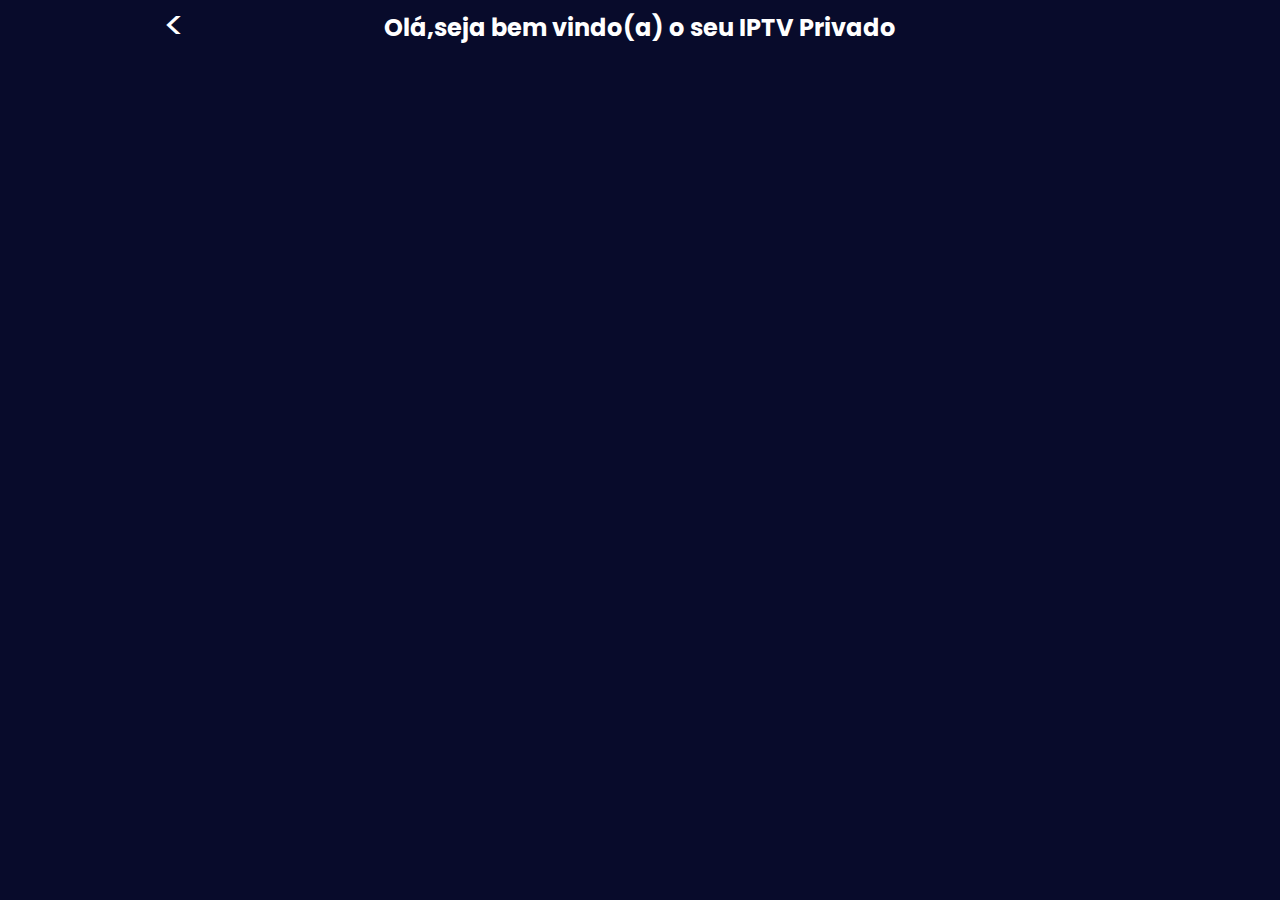
<file: IPTV-Movies/movies/index.html>
<!DOCTYPE html>
<html lang="en">
<head>
    <meta charset="UTF-8">
    <meta name="viewport" content="width=device-width, initial-scale=1.0">
    <title>Document</title>
    <link rel="stylesheet" href="../css/styles.css">
</head>
<body>
    <header>
        <button class="buttonBack" onclick="returnDashboard()">
            <
        </button>
        <h1>Olá,seja bem vindo(a) o seu IPTV Privado</h1>
    </header>

    <div class="movies">
        
    </div>
    <script src="../scripts.js"></script>
</body>
</html>
</file>
<file: IPTV-Movies/css/styles.css>
@import url('https://fonts.googleapis.com/css2?family=Poppins:ital,wght@0,100;0,200;0,300;0,400;0,500;0,600;0,700;0,800;0,900;1,100;1,200;1,300;1,400;1,500;1,600;1,700;1,800;1,900&display=swap');
@import url('https://fonts.googleapis.com/css2?family=Anton&family=Poppins:ital,wght@0,100;0,200;0,300;0,400;0,500;0,600;0,700;0,800;0,900;1,100;1,200;1,300;1,400;1,500;1,600;1,700;1,800;1,900&display=swap');


/* Reset Básico */
* {
    font-family: 'Poppins', 'Anton', sans-serif;
    font-size: 24px;
    margin: 0;
    padding: 0;
    box-sizing: border-box;
}

/* Corpo */
body {
    color: #ffffff;
    background-color: #080B2B;
    width: 100vw;
    max-width: 100%;
    display: flex;
    flex-direction: column;
    align-items: center;
    overflow-x: hidden;
}

a {
    text-decoration: none;
    color: #fff;
}

/* Inicio Dashboard */

.buttonLivetv{
    max-width: 420px;
    width: 100%;
    height: 420px;
    background: linear-gradient(180deg, #02DC95, #402EF2);
    border-radius: 10px;
    display: flex;
    align-items: center;
    justify-content: center;
    border: none;
    margin-top: 250px;
    margin-left: -800px;
    cursor: pointer;
}

.buttonLivetv:hover {
    border: 5px solid #fff;
    animation: zoom 2s ease;
}

.buttonLivetv div {
    text-align: center;
}

.buttonLivetv div img {
    width: 150px;
}

.buttonLivetv div h3 {
    margin-top: 10px;
    color: #fff;
}

.buttonMoviestv{
    max-width: 320px;
    width: 100%;
    height: 320px;
    background: linear-gradient(120deg, #D82556,#F69F3F);
    border: none;
    border-radius: 10px;
    display: flex;
    align-items: center;
    justify-content: center;
    margin-left: 20px;
    margin-top: -420px;
    cursor: pointer;
}

.buttonMoviestv:hover {
    border: 5px solid #fff;
    animation: zoom 2s ease;
}

.buttonMoviestv div {
    text-align: center;
}

.buttonMoviestv div img {
    width: 150px;
}

.buttonMoviestv div h3{
    margin-top: 10px;
    color: #fff;
}

.buttonSeriestv {
    max-width: 320px;
    width: 100%;
    height: 320px;
    background: linear-gradient(120deg, #A434AF,#5692DA);
    border: none;
    border-radius: 10px;
    display: flex;
    align-items: center;
    justify-content: center;
    margin-left: 750px;
    margin-top: -320px;
    cursor: pointer;
}

.buttonSeriestv:hover {
    border: 5px solid #fff;
    animation: zoom 2s ease;
}

.buttonSeriestv div {
    text-align: center;
}

.buttonSeriestv div img {
    width: 150px;
}

.buttonSeriestv div h3{
    margin-top: 10px;
    color: #fff;
}

@keyframes zoom {
    0% {
        transform: scale(1);
    }

    100% {
        transform: scale(1.05);
    }
}

/* Fim Dashboard */

/* Inicio Movies Page */

.buttonBack {
    color: #fff;
    font-size: 40px;
    background-color: #080B2B;
    width: 80px;
    border: none;
    cursor: pointer;
    margin-top: -5px;
    margin-left: -250px;
}


header h1 {
    margin-top: -45px;
}
</file>
